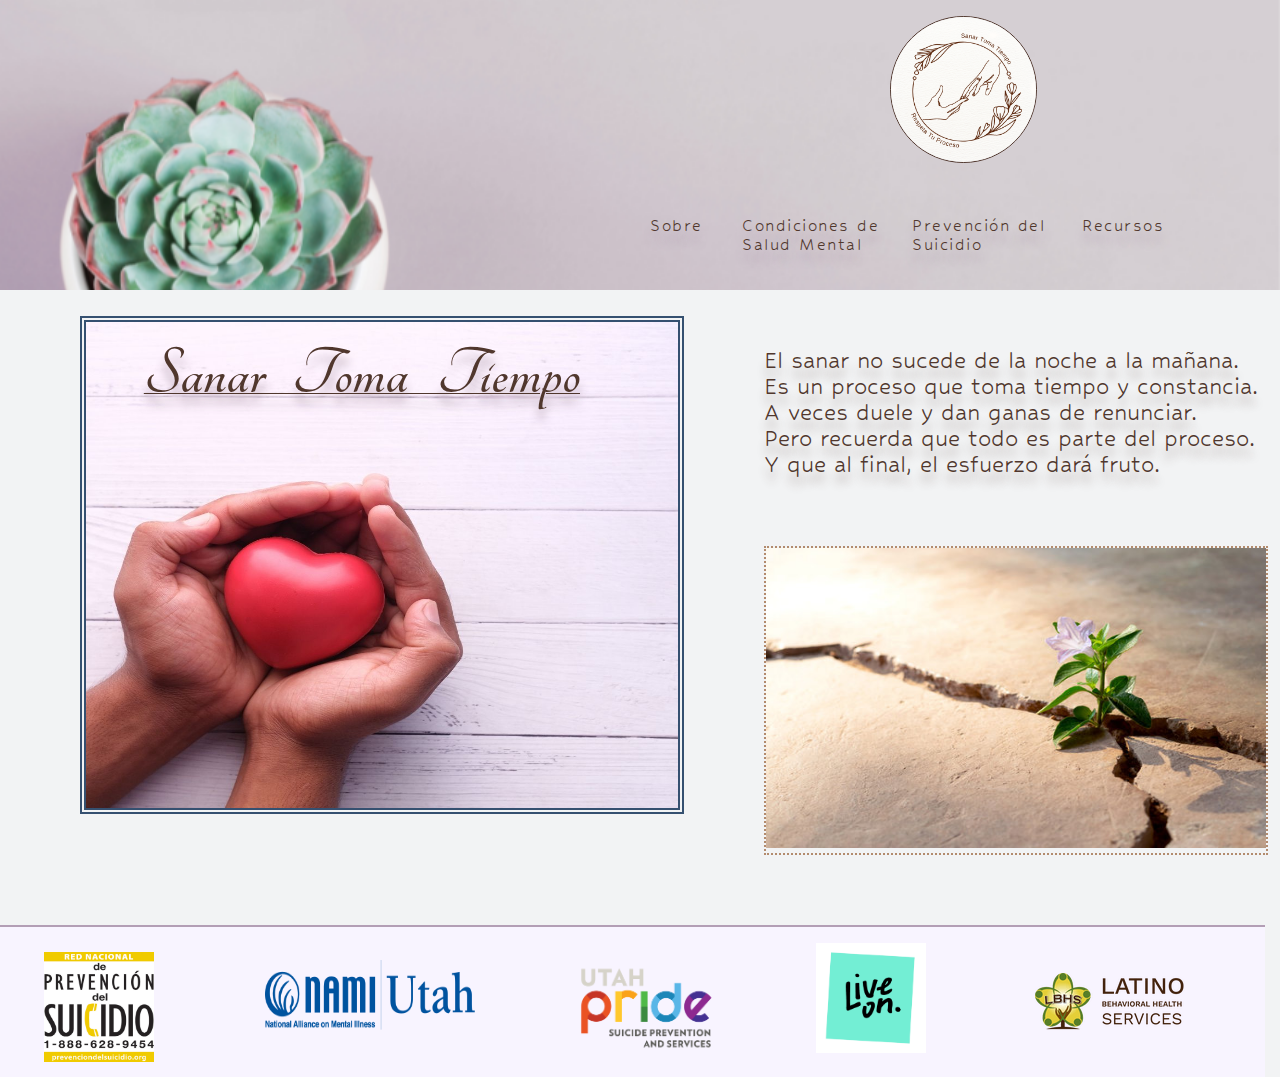
<file: index.html>
<!DOCTYPE html>
<html lang="en">

<head>
    <meta charset="UTF-8">
    <meta http-equiv="X-UA-Compatible" content="IE=edge">
    <meta name="viewport" content="width=device-width, initial-scale=1.0">
    <link rel="icon" href="assets/logo-hands.png" type="image/x-icon">
    <title>Portfolio Website</title>
    <link rel="stylesheet" href="styles.css">
    <link rel="preconnect" href="https://fonts.googleapis.com">
    <link rel="preconnect" href="https://fonts.gstatic.com" crossorigin>
    <link href="https://fonts.googleapis.com/css2?family=Hubballi&display=swap" rel="stylesheet">
    <link rel="stylesheet" href="https://fonts.googleapis.com/css?family=Tangerine">
    <link rel="preconnect" href="https://fonts.googleapis.com">
    <link rel="preconnect" href="https://fonts.gstatic.com" crossorigin>
    <link href="https://fonts.googleapis.com/css2?family=Inter:wght@300&display=swap" rel="stylesheet">
    <link rel="preconnect" href="https://fonts.googleapis.com">
    <link rel="preconnect" href="https://fonts.gstatic.com" crossorigin>
    <link href="https://fonts.googleapis.com/css2?family=Raleway&display=swap" rel="stylesheet">
</head>

<body>
    <!-- HEADER -->
    <header class="header-wrapper">
        <!-- LOGO LINK-->
        <a href="index.html">
            <img class="logo" alt="heal" src="assets/logo-hands.png" width="215" height="215">
        </a>


        <!-- NAVIGATION -->
        <nav class="link-wrapper" style="position:absolute; left:650px; top:200px;">
            <a class="nav-link" style="width: 92px;" href="about.html">Sobre</a>
            <a class="nav-link" href="illness.html">Condiciones de Salud
                Mental</a>
            <a class="nav-link" href="suicide.html">Prevención del Suicidio</a>
            <a class="nav-link" href="resources.html">Recursos</a>
        </nav>
    </header>

    <!-- MAIN SECTION -->

    <div class="quote">
        <p>El sanar no sucede de la noche a la mañana.<br>Es un proceso que toma tiempo y constancia.<br>A veces duele y
            dan ganas de renunciar.<br>Pero recuerda que todo es parte del proceso.<br>Y que al final, el esfuerzo dará
            fruto.
        </p>
        <br>
        <div class="flower-image">
            <img src="assets/concrete-flower.jpeg" alt="Flower through the Cracks" height="300px" width="500px">
        </div>
    </div>

    <div class="container">
        <img src="assets/heart-logo.jpeg" class="container-image" alt="Healing Heart" style="width: 148%">
        <div class="titletext">
            <h1>Sanar Toma Tiempo</h1>
        </div>
    </div>









    <!-- FOOTER -->
    <div class=" footer">
        <div class="lbhs-logo" style="justify-content:space-evenly;">
            <img src="assets/lbhs-logo.png" style="float: right;">
        </div>
        <div class=" nami-logo">
            <img src="assets/nami_logo.png" height="70px" width="210px">
        </div>
        <div class="pride-logo">
            <img src="assets/pride-center.png" height="100px" width="150px">
        </div>
        <div class="lifeline-logo">
            <img src="assets/spanish-lifeline.jpeg" height="110px" width="110px">
        </div>
        <div class="liveon">
            <img src="assets/live-on-logo.png" height="110px" width="110px">
        </div>
    </div>


</body>

</html>
</file>
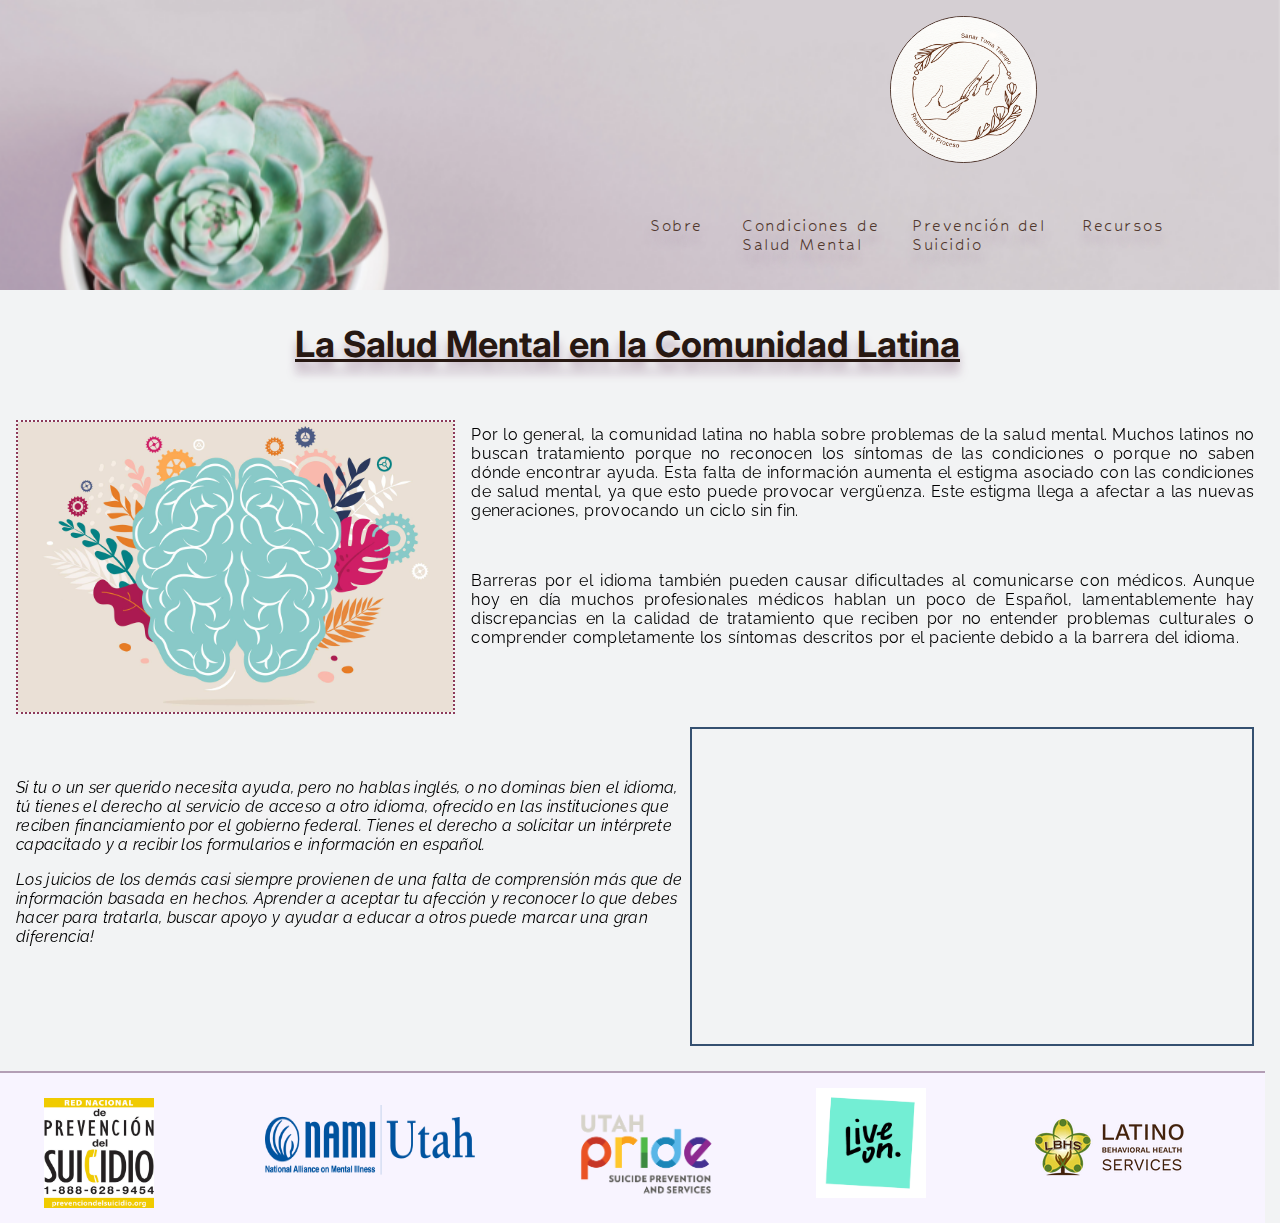
<file: about.html>
<!DOCTYPE html>
<html lang="en">

<head>
    <meta charset="UTF-8">
    <meta http-equiv="X-UA-Compatible" content="IE=edge">
    <meta name="viewport" content="width=device-width, initial-scale=1.0">
    <link rel="icon" href="assets/logo-hands.png" type="image/x-icon">
    <title>Portfolio Website</title>
    <link rel="stylesheet" href="styles.css">
    <link rel="preconnect" href="https://fonts.googleapis.com">
    <link rel="preconnect" href="https://fonts.gstatic.com" crossorigin>
    <link href="https://fonts.googleapis.com/css2?family=Hubballi&display=swap" rel="stylesheet">
    <link rel="stylesheet" href="https://fonts.googleapis.com/css?family=Tangerine">
    <link rel="preconnect" href="https://fonts.googleapis.com">
    <link rel="preconnect" href="https://fonts.gstatic.com" crossorigin>
    <link href="https://fonts.googleapis.com/css2?family=Inter:wght@300&display=swap" rel="stylesheet">
    <link rel="preconnect" href="https://fonts.googleapis.com">
    <link rel="preconnect" href="https://fonts.gstatic.com" crossorigin>
    <link href="https://fonts.googleapis.com/css2?family=Raleway&display=swap" rel="stylesheet">

</head>

<body>
    <!-- HEADER -->
    <header class="header-wrapper">
        <!-- LOGO LINK-->
        <a href="index.html">
            <img class="logo" alt="heal" src="assets/logo-hands.png" width="215" height="215">
        </a>
        <!-- NAVIGATION -->
        <nav class="link-wrapper" style="position:absolute; left:650px; top:200px;">
            <a class="nav-link" style="width: 92px;" href="about.html">Sobre</a>
            <a class="nav-link" href="illness.html">Condiciones de Salud
                Mental</a>
            <a class="nav-link" href="suicide.html">Prevención del Suicidio</a>
            <a class="nav-link" href="resources.html">Recursos</a>
        </nav>
    </header>


    <!-- TITLE -->
    <div class="about-heading">
        <h1>La Salud Mental en la Comunidad Latina</h1>
    </div>



    <!-- INFORMATION -->
    <div>
        <img class="color-brain" src="assets/mental-health-colors.jpeg" alt="Mental Health" />
    </div>

    <div class="main-info">
        <p>
            Por lo general, la comunidad latina no habla sobre problemas de la salud mental. Muchos latinos no
            buscan
            tratamiento porque no reconocen los síntomas de las condiciones o porque no saben dónde encontrar
            ayuda. Esta falta de información aumenta el estigma asociado con las condiciones de salud
            mental, ya que esto puede provocar vergüenza. Este estigma llega a afectar a las nuevas generaciones,
            provocando un ciclo sin fin.
        </p>
        <br>
        <p>
            Barreras por el idioma también pueden causar dificultades al comunicarse con médicos. Aunque hoy en día
            muchos profesionales médicos hablan un poco de Español, lamentablemente hay discrepancias en la calidad
            de
            tratamiento que reciben por no entender problemas culturales o comprender completamente los síntomas
            descritos por el paciente debido a la barrera del idioma.
        </p>
    </div>

    <!-- YOUTUBE VIDEO -->
    <iframe class="video" style="float: right" width="560" height="315" src="https://www.youtube.com/embed/UPbI61j_vpA"
        title="YouTube video player" frameborder="0"
        allow="accelerometer; autoplay; clipboard-write; encrypted-media; gyroscope; picture-in-picture"
        allowfullscreen></iframe>

    <br>
    <div class="bottom-info">
        <p>
            Si tu o un ser querido necesita ayuda, pero no hablas inglés, o no dominas bien el idioma, tú tienes el
            derecho al servicio de acceso a otro idioma, ofrecido en las instituciones que reciben financiamiento
            por el
            gobierno federal. Tienes el derecho a solicitar un intérprete capacitado y a recibir los formularios e
            información en español.
        </p>
        <p>
            Los juicios de los demás casi siempre provienen de una falta de comprensión más que de información
            basada en
            hechos. Aprender a aceptar tu afección y reconocer lo que debes hacer para tratarla, buscar apoyo y
            ayudar a
            educar a otros puede marcar una gran diferencia!
        </p>

    </div>



    <!-- FOOTER -->
    <div class=" footer">
        <div class="lbhs-logo" style="justify-content:space-evenly;">
            <img src="assets/lbhs-logo.png" style="float: right;">
        </div>
        <div class=" nami-logo">
            <img src="assets/nami_logo.png" height="70px" width="210px">
        </div>
        <div class="pride-logo">
            <img src="assets/pride-center.png" height="100px" width="150px">
        </div>
        <div class="lifeline-logo">
            <img src="assets/spanish-lifeline.jpeg" height="110px" width="110px">
        </div>
        <div class="liveon">
            <img src="assets/live-on-logo.png" height="110px" width="110px">
        </div>
    </div>

</body>

</html>
</file>
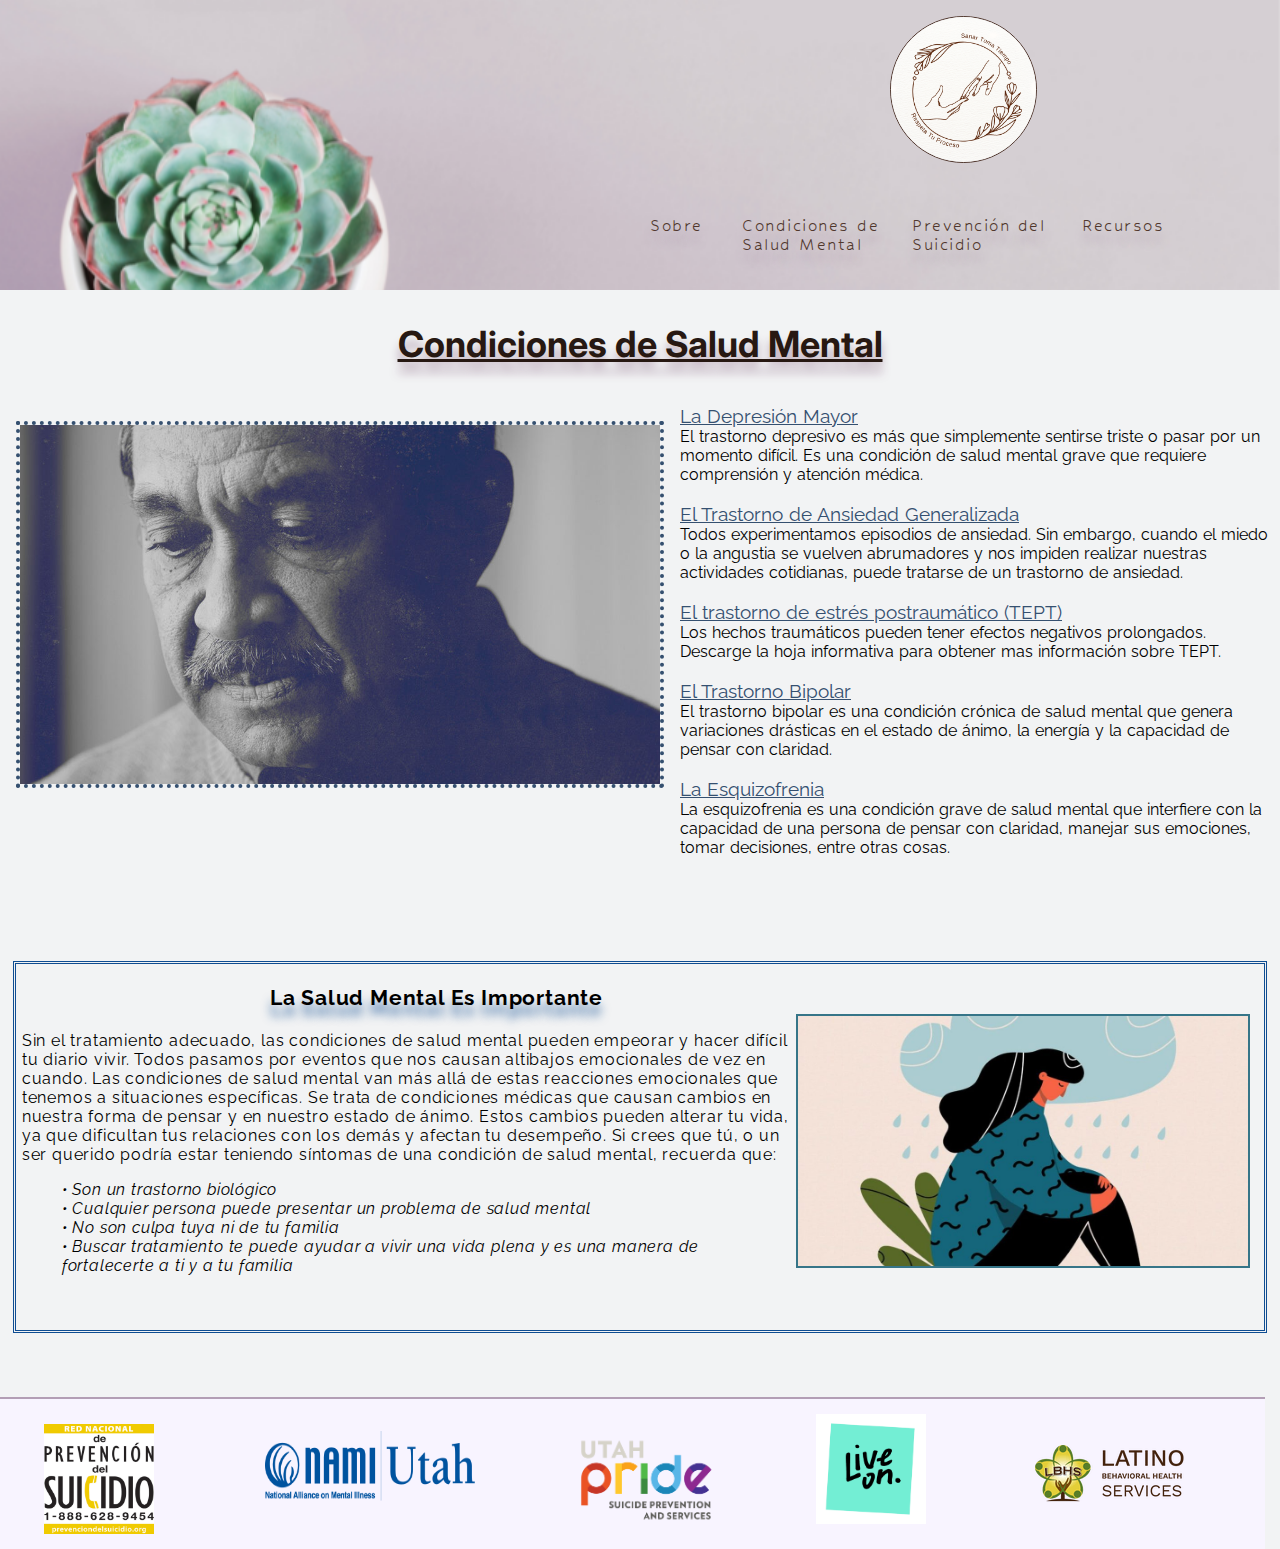
<file: illness.html>
<!DOCTYPE html>
<html lang="en">

<head>
    <meta charset="UTF-8">
    <meta http-equiv="X-UA-Compatible" content="IE=edge">
    <meta name="viewport" content="width=device-width, initial-scale=1.0">
    <link rel="icon" href="assets/logo-hands.png" type="image/x-icon">
    <title>Portfolio Website</title>
    <link rel="stylesheet" href="styles.css">
    <link rel="preconnect" href="https://fonts.googleapis.com">
    <link rel="preconnect" href="https://fonts.gstatic.com" crossorigin>
    <link href="https://fonts.googleapis.com/css2?family=Hubballi&display=swap" rel="stylesheet">
    <link rel="stylesheet" href="https://fonts.googleapis.com/css?family=Tangerine">
    <link rel="preconnect" href="https://fonts.googleapis.com">
    <link rel="preconnect" href="https://fonts.gstatic.com" crossorigin>
    <link href="https://fonts.googleapis.com/css2?family=Inter:wght@300&display=swap" rel="stylesheet">
    <link rel="preconnect" href="https://fonts.googleapis.com">
    <link rel="preconnect" href="https://fonts.gstatic.com" crossorigin>
    <link href="https://fonts.googleapis.com/css2?family=Raleway&display=swap" rel="stylesheet">

</head>

<body>
    <!-- HEADER -->
    <header class="header-wrapper">
        <!-- LOGO LINK-->
        <a href="index.html">
            <img class="logo" alt="heal" src="assets/logo-hands.png" width="215" height="215">
        </a>
        <!-- NAVIGATION -->
        <nav class="link-wrapper" style="position:absolute; left:650px; top:200px;">
            <a class="nav-link" style="width: 92px;" href="about.html">Sobre</a>
            <a class="nav-link" href="illness.html">Condiciones de Salud
                Mental</a>
            <a class="nav-link" href="suicide.html">Prevención del Suicidio</a>
            <a class="nav-link" href="resources.html">Recursos</a>
        </nav>
    </header>


    <!-- TITLE -->
    <div class="top-heading">
        <h1>Condiciones de Salud Mental</h1>
    </div>


    <!-- IMAGE AND INFO-->
    <br>
    <img class="wide-image" src="assets/man-greyscale.jpeg" width="500" height="300" alt="man" style="float: left" />

    <ul id="list" class="conditions">
        <li><a href="https://nami.org/NAMI/media/NAMI-Media/Images/FactSheets/Spanish_Depression_(trastorno-depresivo).pdf"
                target="_blank">La Depresión Mayor</a>
            <br>El trastorno depresivo es más que simplemente sentirse triste o pasar por un momento difícil. Es una
            condición de salud mental grave que requiere comprensión y atención médica.
        </li>
        <br>
        <li><a href="https://nami.org/NAMI/media/NAMI-Media/Images/FactSheets/Spanish_Anxiety_(trastornos-de-ansiedad).pdf"
                target="_blank">El Trastorno de Ansiedad Generalizada</a>
            <br>Todos experimentamos episodios de ansiedad. Sin embargo, cuando el miedo o la angustia se vuelven
            abrumadores y nos impiden realizar nuestras actividades cotidianas, puede tratarse de un trastorno de
            ansiedad.
        </li>
        <br>
        <li><a href="https://nami.org/NAMI/media/NAMI-Media/Images/FactSheets/Spanish_PTSD_(trastorno-por-estres-postraumatico).pdf"
                target="_blank">El trastorno de estrés postraumático (TEPT)</a>
            <br>Los hechos traumáticos pueden tener efectos negativos prolongados. Descarge la hoja informativa para
            obtener mas información sobre TEPT.
        </li>
        <br>
        <li><a href="https://nami.org/NAMI/media/NAMI-Media/Images/FactSheets/Spanish_Bipolar-Disorder_(trastorno-bipolar).pdf"
                target="_blank">El Trastorno Bipolar</a> <br>
            El trastorno bipolar es una condición crónica de salud mental que genera variaciones drásticas en el
            estado de ánimo, la energía y la capacidad de pensar con claridad.
        </li>
        <br>
        <li><a href="https://nami.org/NAMI/media/NAMI-Media/Images/FactSheets/Spanish_Schizophrenia_(esquizofrenia).pdf"
                target="_blank">La Esquizofrenia</a><br>La esquizofrenia es una condición grave de salud mental que
            interfiere con la capacidad de una persona
            de pensar con claridad, manejar sus emociones, tomar decisiones, entre otras cosas.
    </ul>

    <br>

    <div class="bottom-header">
        <img class="bottom-image" src="assets/mental-health-support.jpeg" alt="Mental Health" height="250px" width="450"
            style="float: right;" />
        <h3>La Salud Mental Es Importante</h3>
        <p> Sin el tratamiento adecuado, las condiciones de salud mental pueden empeorar y hacer difícil tu diario
            vivir.
            Todos pasamos por eventos que nos causan altibajos emocionales de vez en cuando. Las condiciones de salud
            mental van más allá de estas reacciones emocionales que tenemos a situaciones específicas. Se trata de
            condiciones médicas que causan cambios en nuestra forma de pensar y en nuestro estado de ánimo. Estos
            cambios pueden alterar tu vida, ya que dificultan tus relaciones con los demás y afectan tu desempeño. Si
            crees que tú, o un ser querido podría estar teniendo síntomas de una condición de salud mental, recuerda
            que: <br>
        <ul style="font-style: oblique;">
            <li>
                • Son un trastorno biológico
            </li>
            <li> • Cualquier persona puede presentar un problema de salud mental</li>
            <li> • No son culpa tuya ni de tu familia
            </li>
            <li> • Buscar tratamiento te puede ayudar a vivir una vida plena y es una manera de fortalecerte a ti y a tu
                familia</li>
        </ul>
        </p>
    </div>



    <!-- FOOTER -->
    <div class=" footer">
        <div class="lbhs-logo" style="justify-content:space-evenly;">
            <img src="assets/lbhs-logo.png" style="float: right;">
        </div>
        <div class=" nami-logo">
            <img src="assets/nami_logo.png" height="70px" width="210px">
        </div>
        <div class="pride-logo">
            <img src="assets/pride-center.png" height="100px" width="150px">
        </div>
        <div class="lifeline-logo">
            <img src="assets/spanish-lifeline.jpeg" height="110px" width="110px">
        </div>
        <div class="liveon">
            <img src="assets/live-on-logo.png" height="110px" width="110px">
        </div>
    </div>

</body>

</html>
</file>
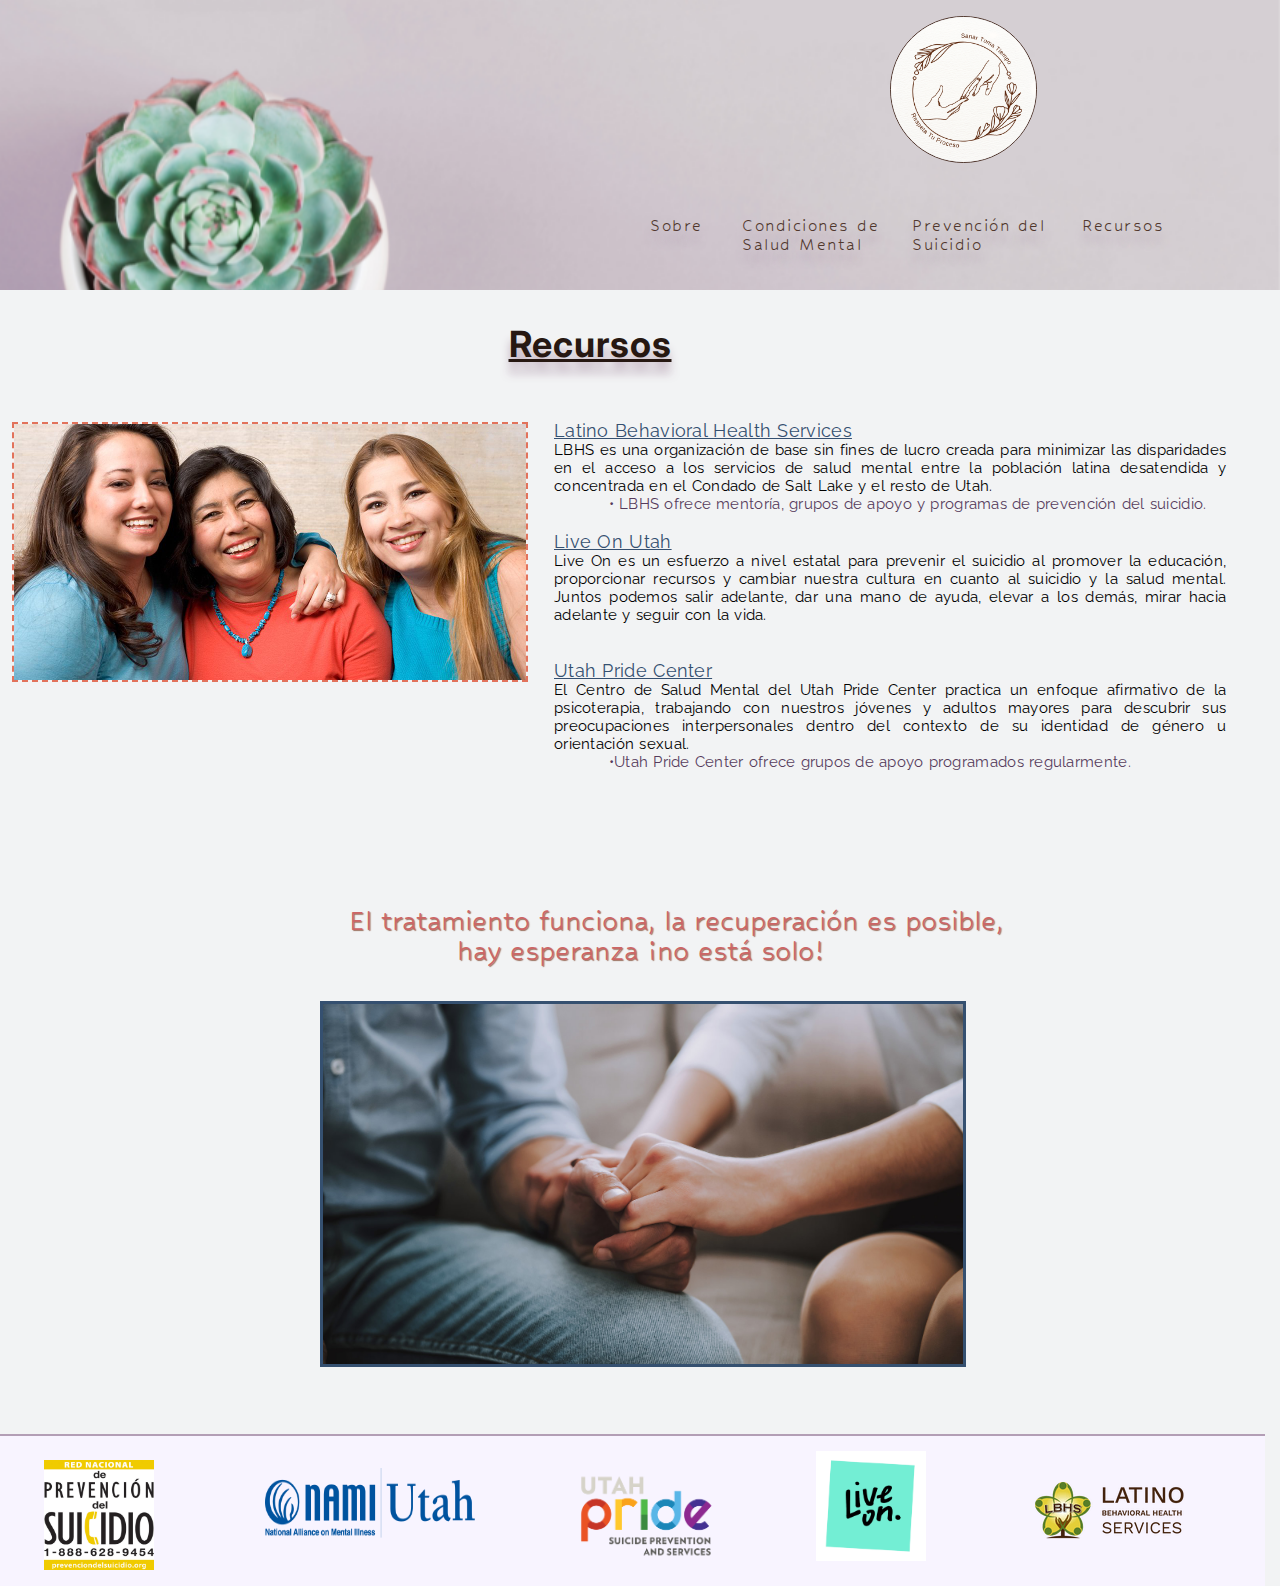
<file: resources.html>
<!DOCTYPE html>
<html lang="en">

<head>
    <meta charset="UTF-8">
    <meta http-equiv="X-UA-Compatible" content="IE=edge">
    <meta name="viewport" content="width=device-width, initial-scale=1.0">
    <link rel="icon" href="assets/logo-hands.png" type="image/x-icon">
    <title>Portfolio Website</title>
    <link rel="stylesheet" href="styles.css">
    <link rel="preconnect" href="https://fonts.googleapis.com">
    <link rel="preconnect" href="https://fonts.gstatic.com" crossorigin>
    <link href="https://fonts.googleapis.com/css2?family=Hubballi&display=swap" rel="stylesheet">
    <link rel="stylesheet" href="https://fonts.googleapis.com/css?family=Tangerine">
    <link rel="preconnect" href="https://fonts.googleapis.com">
    <link rel="preconnect" href="https://fonts.gstatic.com" crossorigin>
    <link href="https://fonts.googleapis.com/css2?family=Inter:wght@300&display=swap" rel="stylesheet">
    <link rel="preconnect" href="https://fonts.googleapis.com">
    <link rel="preconnect" href="https://fonts.gstatic.com" crossorigin>
    <link href="https://fonts.googleapis.com/css2?family=Raleway:ital,wght@0,400;1,200&display=swap" rel="stylesheet">

</head>

<body>
    <!-- HEADER -->
    <header class="header-wrapper">
        <!-- LOGO LINK-->
        <a href="index.html">
            <img class="logo" alt="heal" src="assets/logo-hands.png" width="215" height="215">
        </a>
        <!-- NAVIGATION -->
        <nav class="link-wrapper" style="position:absolute; left:650px; top:200px;">
            <a class="nav-link" style="width: 92px;" href="about.html">Sobre</a>
            <a class="nav-link" href="illness.html">Condiciones de Salud
                Mental</a>
            <a class="nav-link" href="suicide.html">Prevención del Suicidio</a>
            <a class="nav-link" href="resources.html">Recursos</a>
        </nav>
    </header>


    <!-- TITLE -->
    <div class="top-heading" style="text-indent: -100px;letter-spacing: 1px;">
        <h1>Recursos</h1>
    </div>

    <!-- MAIN SECTION -->

    <img class="smiling-women" src="assets/mujeres-latinas.jpeg" width="300" height="300" alt="Women Smiling"
        style="float: left" />
    <ul id="list" class="resources">
        <li>
            <a href="http://latinobehavioral.org/" target="_blank">Latino Behavioral Health Services</a><br>
            LBHS es una organización de base sin fines de lucro creada para minimizar las disparidades en el acceso a
            los servicios de salud mental entre la población latina desatendida y concentrada en el Condado de Salt Lake
            y el resto de Utah.
            <ul style="font-size: 15px; color:#563c5c; text-indent: 5%; text-justify: newspaper;">
                <li> • LBHS ofrece mentoría, grupos de apoyo y programas de prevención del suicidio.</li>
            </ul>
        </li>

        <br>
        <li>
            <a href="https://liveonutah.org/es/" target="_blank">Live On Utah</a><br>
            Live On es un esfuerzo a nivel estatal para prevenir el suicidio al promover la educación, proporcionar
            recursos y cambiar nuestra cultura en cuanto al suicidio y la salud mental. Juntos podemos salir
            adelante, dar una mano de ayuda, elevar a los demás, mirar hacia adelante y seguir con la vida.
        </li>
        <br>
        <li>
            <br>
            <a href="https://utahpridecenter.org/mental-health/" target="_blank">Utah Pride Center</a><br>
            El Centro de Salud Mental del Utah Pride Center practica un enfoque afirmativo de la psicoterapia,
            trabajando con nuestros jóvenes y adultos mayores para descubrir sus preocupaciones interpersonales
            dentro del contexto de su identidad de género u orientación sexual.
            <ul style="font-size: 15px; color:#563c5c; text-indent: 5%;text-justify: newspaper;">
                <li>•Utah Pride Center ofrece grupos de apoyo programados regularmente.</li>
            </ul>
        </li>
    </ul>


    <div class="text-quote">
        El tratamiento funciona, la recuperación es posible,<br>hay esperanza ¡no está solo!
    </div>

    <img src="assets/not-alone.jpeg" class="final-image" alt="Man" width="250px">



    <!-- FOOTER -->
    <div class=" footer">
        <div class="lbhs-logo" style="justify-content:space-evenly;">
            <img src="assets/lbhs-logo.png" style="float: right;">
        </div>
        <div class=" nami-logo">
            <img src="assets/nami_logo.png" height="70px" width="210px">
        </div>
        <div class="pride-logo">
            <img src="assets/pride-center.png" height="100px" width="150px">
        </div>
        <div class="lifeline-logo">
            <img src="assets/spanish-lifeline.jpeg" height="110px" width="110px">
        </div>
        <div class="liveon">
            <img src="assets/live-on-logo.png" height="110px" width="110px">
        </div>
    </div>


</body>

</html>
</file>
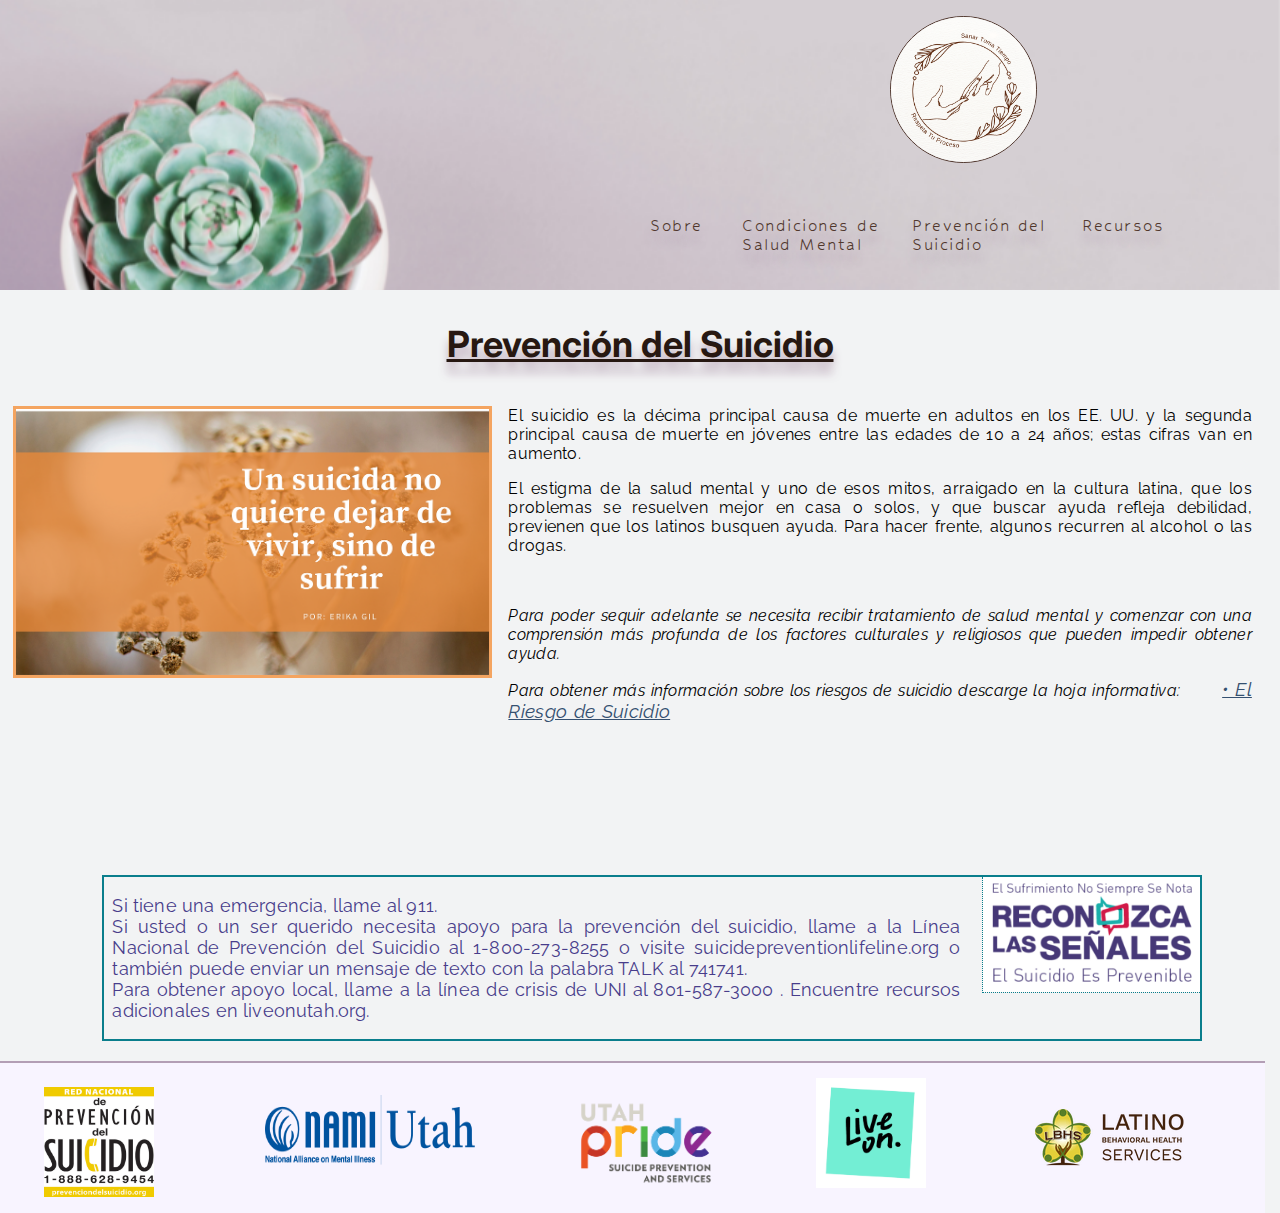
<file: suicide.html>
<!DOCTYPE html>
<html lang="en">

<head>
    <meta charset="UTF-8">
    <meta http-equiv="X-UA-Compatible" content="IE=edge">
    <meta name="viewport" content="width=device-width, initial-scale=1.0">
    <link rel="icon" href="assets/logo-hands.png" type="image/x-icon">
    <title>Portfolio Website</title>
    <link rel="stylesheet" href="styles.css">
    <link rel="preconnect" href="https://fonts.googleapis.com">
    <link rel="preconnect" href="https://fonts.gstatic.com" crossorigin>
    <link href="https://fonts.googleapis.com/css2?family=Hubballi&display=swap" rel="stylesheet">
    <link rel="stylesheet" href="https://fonts.googleapis.com/css?family=Tangerine">
    <link rel="preconnect" href="https://fonts.googleapis.com">
    <link rel="preconnect" href="https://fonts.gstatic.com" crossorigin>
    <link href="https://fonts.googleapis.com/css2?family=Inter:wght@300&display=swap" rel="stylesheet">
    <link rel="preconnect" href="https://fonts.googleapis.com">
    <link rel="preconnect" href="https://fonts.gstatic.com" crossorigin>
    <link href="https://fonts.googleapis.com/css2?family=Raleway&display=swap" rel="stylesheet">

</head>

<body>
    <!-- HEADER -->
    <header class="header-wrapper">
        <!-- LOGO LINK-->
        <a href="index.html">
            <img class="logo" alt="heal" src="assets/logo-hands.png" width="215" height="215">
        </a>
        <!-- NAVIGATION -->
        <nav class="link-wrapper" style="position:absolute; left:650px; top:200px;">
            <a class="nav-link" style="width: 92px;" href="about.html">Sobre</a>
            <a class="nav-link" href="illness.html">Condiciones de Salud
                Mental</a>
            <a class="nav-link" href="suicide.html">Prevención del Suicidio</a>
            <a class="nav-link" href="resources.html">Recursos</a>
        </nav>
    </header>

    <!-- TITLE -->
    <div class="top-heading">
        <h1>Prevención del Suicidio</h1>
    </div>
    <div>
        <img class="imagequote" src="assets/no-sufrir.png" width="600" height="270" alt="Sufrir" style="float: left">
    </div>

    <div class="synopsys">
        <p>El suicidio es la décima principal causa de muerte en adultos en los EE. UU. y la segunda principal
            causa de muerte en jóvenes entre las edades de 10 a 24 años; estas cifras van en aumento.
        </p>
        <p>
            El estigma de la salud mental y uno de esos mitos, arraigado en la cultura latina, que los problemas se
            resuelven mejor en casa o solos, y que buscar ayuda refleja debilidad, previenen que los latinos busquen
            ayuda. Para hacer frente, algunos recurren al alcohol o las drogas.
        </p>
        <br>
        <p><em>
                Para poder sequir adelante se necesita recibir tratamiento de salud mental y comenzar con una
                comprensión más profunda de los factores culturales y religiosos que pueden impedir obtener ayuda.</em>
        </p>
    </div>

    <br>
    <ul id="list" class="suicide-articles">
        <li>Para obtener más información sobre los riesgos de suicidio descarge la hoja informativa:
            <a href="https://nami.org/NAMI/media/NAMI-Media/Images/FactSheets/Spanish_Suicide_(El-riesgo-de-suicidio).pdf"
                target="_blank" style="margin-left: 3%;"> • El Riesgo de Suicidio</a>
            <br>
        </li>
    </ul>



    <div class=" hotline">
        <img class="image-signs" src="assets/suicide-signs.png" style="float: right;">
        <p>Si tiene una emergencia, llame al 911.<br>Si usted o un ser querido necesita apoyo para la prevención
            del
            suicidio, llame a la Línea Nacional de
            Prevención del Suicidio al 1-800-273-8255 o visite suicidepreventionlifeline.org o también puede
            enviar un
            mensaje de texto con la palabra TALK al 741741.<br>Para obtener apoyo local, llame a la línea de
            crisis de
            UNI al 801-587-3000 . Encuentre recursos adicionales
            en liveonutah.org.
        </p>

    </div>




    <!-- FOOTER -->
    <div class=" footer">
        <div class="lbhs-logo" style="justify-content:space-evenly;">
            <img src="assets/lbhs-logo.png" style="float: right;">
        </div>
        <div class=" nami-logo">
            <img src="assets/nami_logo.png" height="70px" width="210px">
        </div>
        <div class="pride-logo">
            <img src="assets/pride-center.png" height="100px" width="150px">
        </div>
        <div class="lifeline-logo">
            <img src="assets/spanish-lifeline.jpeg" height="110px" width="110px">
        </div>
        <div class="liveon">
            <img src="assets/live-on-logo.png" height="110px" width="110px">
        </div>
    </div>

</body>

</html>
</file>
<file: styles.css>
body {
  margin: 0;
  padding: 0;
  font-family: 'Hubballi', 'cursive'; 
  background-color: #f2f3f4;

}


/* ABOUT PAGE */
.about-heading {
  font-family: 'Inter', sans-serif;
  display: flex;
  margin-top: 7.5px;
  margin-bottom: 5px;
  margin-right: 25%;
  float: right;
  font-size: large;
  justify-content: space-evenly;
  text-shadow: 0px 11px 10px rgb(187, 168, 184);
  text-decoration: underline;
  color: #271812;
}

.main-info {
  margin-top: 135px;
  margin-left: 16px;
  margin-right: 2%;
  letter-spacing: .02em;
  font-family: 'Raleway', sans-serif;
  font-size: 1em;
  text-align: justify;
  word-spacing: .05em;
  white-space: inherit;
  background-color: #f2f3f4;

}

.bottom-info {
  margin-top: 100px;
  margin-left: 16px;
  margin-right: 16px;
  letter-spacing: .02em;
  font-family: 'Raleway', sans-serif;
  font-style: oblique;
  font-size: 1em;
  text-align: left;
  white-space: normal;
  background-color: #f2f3f4;
 
}

.video {
  margin-top: 5%;
  margin-right: 2%;
  margin-bottom: 25px;
  border: 2px solid #355070;

}

.color-brain {
  float: left;
  height: 34%;
  width: 34%;
  margin-left: 16px;
  margin-top: 25px;
  margin-right: 16px;
  border: 2px dotted #8e3a59;
}

/* -------------------------------- */
/* ILLNESS PAGE */
.top-heading {
  font-family: 'Inter', sans-serif;
  display: flex;
  margin-top: 7.5px;
  margin-bottom: 16px;
  font-size: large;
  justify-content: space-evenly;
  text-shadow: 0px 11px 10px rgb(187, 168, 184);
  text-decoration: underline;
  color: #271812;
}

.wide-image {
  height: 50%;
  width: 50%;
  padding-left: 0;
  padding-right: 0;
  margin-right: 16px;
  margin-left: 16px;
  margin-bottom: 7%;
  border: 4px dotted #355070;
  
}

.conditions {
  font-family: 'Raleway', sans-serif;
  font-size: -16px;
  letter-spacing: 0px;
  word-spacing: 1px;
  padding: 0px;
  margin-bottom: 7%;
  text-align: left;
  margin-top: -16px;
}

.bottom-header {
  float: left;
  letter-spacing: .05em;
  font-family: 'Raleway', sans-serif;
  font-size: 1em;
  text-align: left;
  margin-right: 1%;
  margin-left: 1%;
  white-space: normal;
  background-color: #f2f3f4;
  border: 3px double rgb(15, 77, 146);
  padding-left: 6px;
  padding-right: 2px;
  margin-bottom: 5%;
}


.bottom-image {
  margin-top: 4%;
  margin-bottom: 5%;
  margin-right: 1%;
  border: 2px solid #367588;
}


h3 {
  font-family: 'Raleway', sans-serif;
  text-shadow: 0px 11px 10px rgba(15, 76, 146, 0.678);
  font-size: 1.3em;
  margin-left: 20%;
}


li {
  list-style: none;
}

a {
  color: #355070;
  text-decoration-style: none;
  font-size: 1.2em;
  word-spacing: 1px;
  text-justify:newspaper;
}

/* ------------------------- */
/* MAIN/INDEX PAGE */
.header-wrapper {
  margin: 0 0 0 0;
  height: 70px;
  background: url(assets/plant-cover.png);
  background-size: cover;
  padding: 110px 110px;
  position: sticky;
  position: -webkit-sticky;
}

.logo {
   border-radius: 100px;
   position: absolute;
   left: 890px; 
   top: 16px;
   width: 145px;
   height: auto;
   margin: 0;
   border: 1px solid #50372d;
}


.link-wrapper {
  display: flex;
  justify-content: space-between;
  align-items: center;
}


.nav-link {
  width: 170px;
  height: 185px;
  font-size: 1.2em;
  font-family: 'Hubballi', 'cursive';
  color: #50372d;
  text-decoration: none;
  letter-spacing: 1.5px;
  position: sticky;
  position: -webkit-sticky;
  text-shadow: 0px 11px 10px #b6a3b5;
  margin-top: 16px
}

.nav-link:hover {
  color: #fff;
  letter-spacing: 2.5px;
}


.titletext {
  position: absolute;
  font-size: 2.2em;
  font-family: 'Tangerine','serif';
  word-spacing: .5em;
  text-decoration: underline .5px;
  text-shadow: 0px 11px 10px #bba8b8;
  color: rgb(80, 55, 45);
  top: 8px;
  right: -45%;
  top: -6%;
}


.quote {
  float: right;
  font-size: 170%;
  font-family: 'Hubballi','cursive';
  text-shadow: 0px 11px 10px rgba(80, 55, 45, 0.315);
  margin-top: 30px;
  white-space: nowrap;
  text-align: left;
  word-spacing: normal;
  margin-right: 12px;
  color: #50372d;

}

.container {
  height: 405px;
  width: 400px;
  position: relative;
  margin-bottom: 16%;
  margin-top: 2%;
}

.container-image {
  position: absolute;
  height: 120%;
  border: 6px double #355070;
  margin-left: 20%;
}

.flower-image {
  float: right;
  position: relative;
  margin-top: 16px;
  border: 2.2px dotted #b38b6d;
}

.footer {
  padding: 20px;
  width: 98.8vw;
  height: 80%;
  display: block;
  justify-content: space-evenly;
  overflow: hidden;
  box-sizing: border-box;
  background-color: #f8f4ff;
  border-top: 2px solid #b39eb5;
}

.nami-logo {
  margin-left: 20%;
  margin-top: 1%;
}

.pride-logo {
  margin-left: 45%;
  margin-top: -6%;
}

.lifeline-logo {
  height: 2%;
  width: 2%;
  margin-left: 2%;
  margin-top: -9%;
}

.liveon {
  margin-left: 65%;
  margin-top: -10%;
}


/* ------------------------------ */
/* RESOURCES PAGE */
.smiling-women {
  height: 45%;
  width: 40%;
  margin-right: 26px;
  margin-left: 12px;
  margin-top: 16px;
  margin-bottom: 9%;
  image-rendering: crisp-edges;
  border: 2px dashed #e2725b;
}


.resources {
  margin-top: 30px;
  margin-left: 4%;
  margin-right: 4.2%;
  margin-bottom: 16%;
  letter-spacing: .02em;
  font-family: 'Raleway', sans-serif;
  font-size: 15px;
  text-align: justify;
  word-spacing: .05em;
  white-space: inherit;
  background-color: #f2f3f4;
}


.text-quote {
  font-family: 'Hubballi', 'cursive';
  font-size: 2em;
  color: #cc6666;
  white-space: pre-wrap;
  text-align: center;
  justify-content: center;
  text-shadow: 1px 1px 1px rgba(122, 60, 35, 0.705);;
  margin-top: -100px;
  margin-bottom: 2%;
}

.final-image {
  height: 50%;
  width: 50%;
  margin-bottom: 5%;
  justify-content: center;
  margin-left: 25%;
  margin-top: -20px;
  border: 3px solid #355070;

}


/* -------------------------------- */
/* SUICIDE PAGE */

.imagequote {
  height: 32%;
  width: 37%;
  margin-bottom: 26px;
  margin-right: 16px;
  margin-left: 1%;
  border: 3px solid #F4A460;
}


.suicide-articles {
  letter-spacing: .02em;
  font-family: 'Raleway', sans-serif;
  font-size: 1em;
  text-align: justify;
  word-spacing: .05em;
  white-space: inherit;
  background-color: #f2f3f4;
  margin-bottom: 16px;
  margin-top: -16px;
  margin-right: 2.2%;
  font-style: oblique;
}


.synopsys {
  letter-spacing: .02em;
  font-family: 'Raleway', sans-serif;
  font-size: 1em;
  text-align: justify;
  word-spacing: .05em;
  white-space: inherit;
  background-color: #f2f3f4;
  margin-bottom: 16px;
  margin-top: -12;
  margin-right: 2.2%;
}


.hotline {
  margin-left: 8%;
  margin-bottom: 20px;
  padding-left: 8px;
  margin-right: 2%;
  height: 80%;
  width: 85%;
  font-family: 'Raleway', sans-serif;
  font-size: 1.1em;
  letter-spacing: .01em;
  white-space: inherit;
  margin-top: 12%;
  border: 2px double #0a7e8c;
  color: #483d8b;
  text-align: justify;
}


.image-signs {
  height: 20%;
  width: 20%;
  margin-left: 2%;
  border-bottom: 1px dotted #0a7e8c;
  border-left: 1px dotted #0a7e8c;
}
</file>
